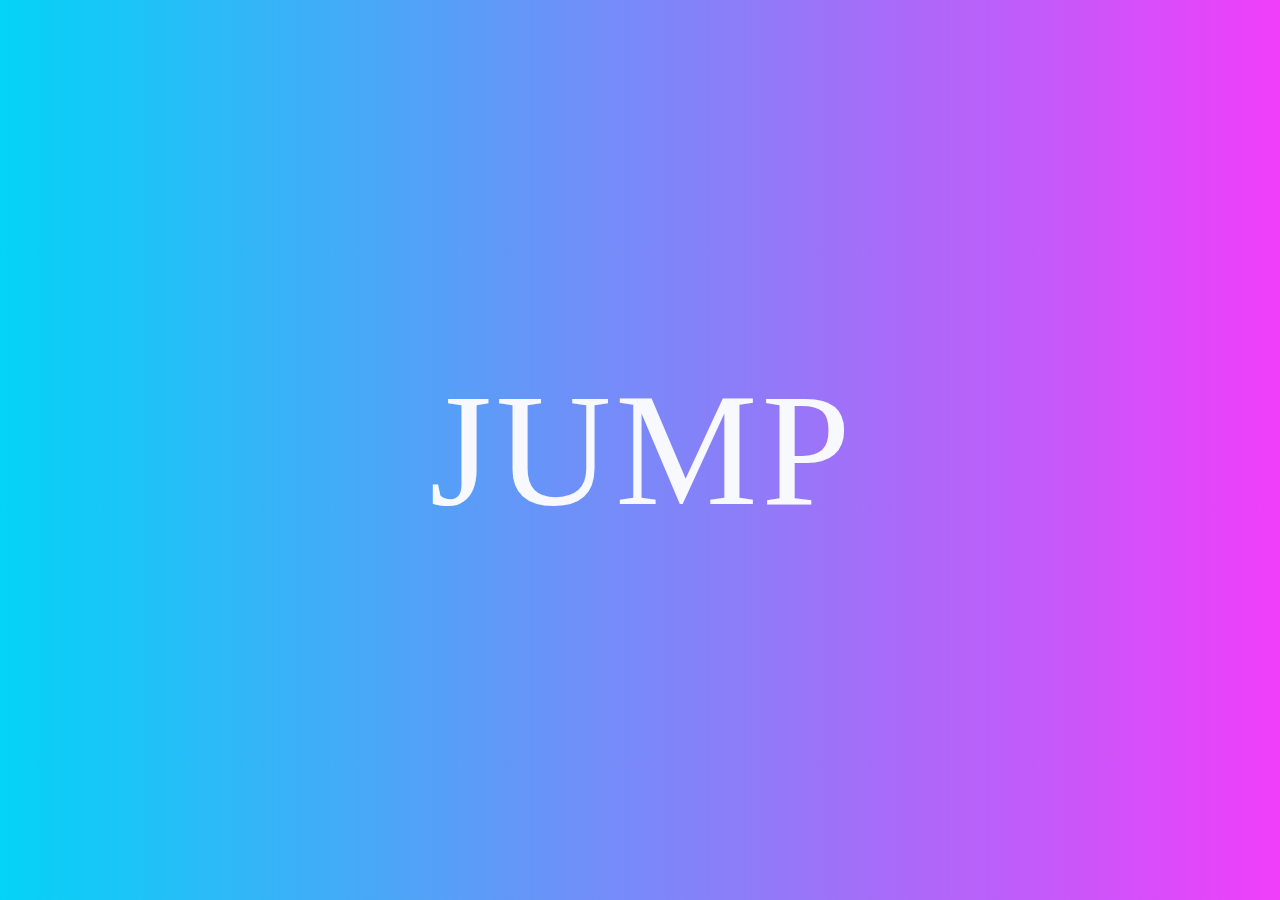
<file: Project-2. Jumping Letters/index.html>
<!DOCTYPE html>
<html lang="en">

<head>
    <meta charset="UTF-8">
    <meta name="viewport" content="width=device-width, initial-scale=1.0">
    <title>Jumping Letters</title>
    <link rel="stylesheet" href="style.css">
</head>

<body>

    <div class="letters">
        <span>J</span>
        <span>U</span>
        <span>M</span>
        <span>P</span>
    </div>

    <script src="./script.js"></script>
</body>

</html>
</file>
<file: Project-2. Jumping Letters/style.css>
* {
    margin: 0;
    padding: 0;
    box-sizing: border-box;
}

body {
    display: flex;
    justify-content: center;
    align-items: center;
    flex-direction: column;
    min-height: 100vh;
    background: linear-gradient(to right, #04d3f7, #f03efa);
}

.letters {
    perspective: 100px;
    font-family: cursive;
    color: ghostwhite;
}

.letters span {
    cursor: pointer;
    font-size: 10rem;
    display: inline-block;
    user-select: none;
    line-height: 0.8;
}

.letters span.active {
    animation: jump 2s ease-in-out;
    transform-origin: bottom left;
}

@keyframes jump {
    0% {
        transform: translate(0, 0) rotate(180deg);
    }

    25% {
        transform: scale(2) translate(0, -150px);
    }

    75% {
        transform: scale(1.1, 1.1) translate(0, 200px);
    }

    100% {
        transform: translate(0, 0) translate(360deg);
    }
}
</file>
